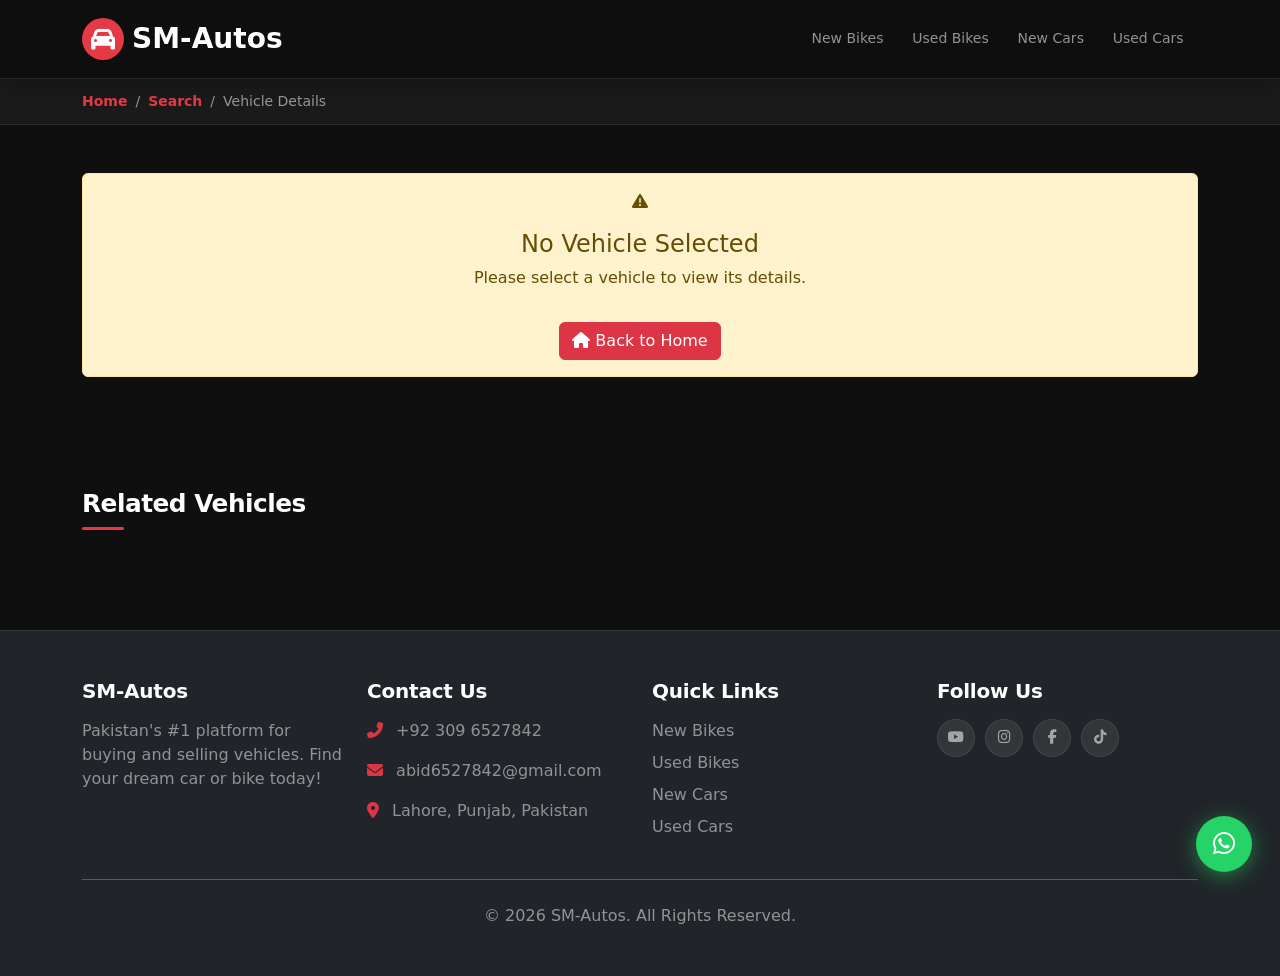
<file: details.html>
<!DOCTYPE html>
<html lang="en">
  <head>
    <meta charset="UTF-8" />
    <meta name="viewport" content="width=device-width, initial-scale=1.0" />
    <title>Vehicle Details - SM-Autos</title>
    <link href="https://cdnjs.cloudflare.com/ajax/libs/bootstrap/5.3.2/css/bootstrap.min.css" rel="stylesheet" />
    <link rel="stylesheet" href="style.css" />
    <link href="https://cdnjs.cloudflare.com/ajax/libs/font-awesome/6.4.0/css/all.min.css" rel="stylesheet" />
  </head>
  <body>

    <!-- NAVBAR -->
    <div id="navbar-container"></div>

    <!-- BREADCRUMB -->
    <div class="breadcrumb-bar">
      <div class="container">
        <nav aria-label="breadcrumb">
          <ol class="breadcrumb mb-0">
            <li class="breadcrumb-item"><a href="index.html">Home</a></li>
            <li class="breadcrumb-item"><a href="search.html">Search</a></li>
            <li class="breadcrumb-item active" aria-current="page" id="breadcrumb-title">Vehicle Details</li>
          </ol>
        </nav>
      </div>
    </div>

    <!-- VEHICLE DETAILS -->
    <main class="py-5 bg-light-brand">
      <div class="container">
        <div id="vehicle-details">
          <!-- Loading State -->
          <div class="text-center py-5">
            <div class="spinner-border spinner-border text-brand" role="status">
              <span class="visually-hidden">Loading...</span>
            </div>
            <p class="mt-3 text-muted-brand">Loading vehicle details...</p>
          </div>
        </div>
      </div>
    </main>

    <!-- RELATED VEHICLES -->
    <section class="py-5">
      <div class="container">
        <h3 class="section-title">Related Vehicles</h3>
        <div id="related-vehicles" class="row g-4">
          <!-- Loaded by details.js -->
        </div>
      </div>
    </section>

    <!-- FOOTER -->
    <div id="footer-container"></div>

    <!-- FLOATING WHATSAPP -->
    <div id="floating-whatsapp"></div>

    <script src="https://cdnjs.cloudflare.com/ajax/libs/bootstrap/5.3.2/js/bootstrap.bundle.min.js"></script>
    <script src="data.js"></script>
    <script src="details.js"></script>
  </body>
</html>
</file>
<file: style.css>
:root {
  /* ── Brand ── */
  --primary:          #e63946;
  --primary-dark:     #c1121f;
  --primary-light:    #ff6b6b;
  --primary-rgb:      230, 57, 70;
  --primary-glow:     0 0 24px rgba(230, 57, 70, .55);

  /* ── Neutrals ── */
  --black:            #0f0f0f;
  --black-mid:        #1a1a1a;
  --black-soft:       #242424;
  --black-focus:      #2a2a2a;      /* focused input bg */
  --white:            #ffffff;
  --white-20:         rgba(255,255,255,.20);
  --white-dim:        rgba(255,255,255,.08);
  --white-mid:        rgba(255,255,255,.55);
  --white-50:         rgba(255,255,255,.50);
  --white-60:         rgba(255,255,255,.60);
  --white-30:         rgba(255,255,255,.30);
  --white-strong:     rgba(255,255,255,.88);

  /* ── Accents ── */
  --accent:           #27ae60;
  --accent-dark:      #1e8449;
  --shadow-green:     rgba(39,174,96,.4);
  --whatsapp:         #25d366;
  --whatsapp-dark:    #128c7e;
  --whatsapp-glow:    rgba(37,211,102,.5);
  --whatsapp-glow-dk: rgba(37,211,102,.6);

  /* ── Borders & Backgrounds ── */
  --border:           rgba(255,255,255,.09);
  --bg-card:          #1a1a1a;

  /* ── Shadows ── */
  --shadow-sm:        0 2px 12px rgba(0,0,0,.4);
  --shadow-md:        0 6px 28px rgba(0,0,0,.55);
  --shadow-lg:        0 16px 48px rgba(0,0,0,.7);
  --shadow-red:       0 8px 28px rgba(var(--primary-rgb), .45);
  --shadow-red-sm:    0 4px 16px rgba(var(--primary-rgb), .35);

  /* ── Shape ── */
  --radius-sm:        8px;
  --radius-md:        14px;
  --radius-full:      999px;

  /* ── Motion ── */
  --ease-snap:        cubic-bezier(.34,1.56,.64,1);
  --ease-out:         cubic-bezier(.22,.68,0,1.2);
  --speed-fast:       .18s;
  --speed-base:       .3s;
  --speed-slow:       .55s;
  --transition:       all var(--speed-base) var(--ease-out);

  /* ── Typography ── */
  --font:             'Segoe UI', system-ui, sans-serif;
  --fs-xs:            .72rem;
  --fs-sm:            .875rem;
  --fs-base:          1rem;
  --fs-lg:            1.125rem;
}


   /* KEYFRAMES */

@keyframes fadeUp {
  from { opacity: 0; transform: translateY(30px); }
  to   { opacity: 1; transform: translateY(0); }
}
@keyframes fadeIn {
  from { opacity: 0; }
  to   { opacity: 1; }
}
@keyframes pulse-red {
  0%, 100% { box-shadow: 0 0 0 0 rgba(var(--primary-rgb), .6); }
  50%       { box-shadow: 0 0 0 10px rgba(var(--primary-rgb), 0); }
}
@keyframes float {
  0%, 100% { transform: translateY(0); }
  50%       { transform: translateY(-6px); }
}
@keyframes shimmer-line {
  0%   { transform: translateX(-100%); }
  100% { transform: translateX(100%); }
}


   /* GLOBAL BASE */

*, *::before, *::after { box-sizing: border-box; }
html { scroll-behavior: smooth; }
body {
  font-family: var(--font);
  background: var(--black);
  color: var(--white);
  -webkit-font-smoothing: antialiased;
  overflow-x: hidden;
}
a   { transition: var(--transition); }
img { display: block; max-width: 100%; }


   /* UTILITIES */

.text-red      { color: var(--primary) !important; }
.text-dim      { color: var(--white-mid) !important; }
.bg-black-card { background: var(--bg-card) !important; }

.animate-fade-up { animation: fadeUp var(--speed-slow) var(--ease-snap) both; }
.delay-1 { animation-delay: .1s; }
.delay-2 { animation-delay: .2s; }
.delay-3 { animation-delay: .3s; }
.delay-4 { animation-delay: .4s; }

.section-title {
  font-size: 1.55rem;
  font-weight: 800;
  color: var(--white);
  letter-spacing: -.02em;
  position: relative;
  padding-bottom: .65rem;
  margin-bottom: 1.75rem;
}
.section-title::after {
  content: '';
  position: absolute;
  left: 0; bottom: 0;
  width: 42px; height: 3px;
  background: var(--primary);
  border-radius: var(--radius-full);
  transition: width var(--speed-base) var(--ease-out);
}
.section-title:hover::after { width: 80px; }

.btn-primary-brand {
  background: var(--primary);
  border: none;
  color: var(--white);
  font-weight: 700;
  border-radius: var(--radius-sm);
  letter-spacing: .02em;
  transition: var(--transition);
  overflow: hidden;
  position: relative;
}
.btn-primary-brand::after {
  content: '';
  position: absolute;
  top: 0; left: -100%;
  width: 60%; height: 100%;
  background: linear-gradient(120deg, transparent, var(--white-20), transparent);
  transition: left var(--speed-base) ease;
}
.btn-primary-brand:hover {
  background: var(--primary-dark);
  color: var(--white);
  transform: translateY(-2px);
  box-shadow: var(--shadow-red);
}
.btn-primary-brand:hover::after { left: 160%; }
.btn-primary-brand:active { transform: translateY(0); }

.badge-brand {
  background: rgba(var(--primary-rgb), .15);
  color: var(--primary-light);
  border: 1px solid rgba(var(--primary-rgb), .3);
  font-size: var(--fs-xs);
  font-weight: 700;
  padding: .3em .8em;
  border-radius: var(--radius-full);
  letter-spacing: .05em;
  text-transform: uppercase;
}


   /* NAVBAR */

.navbar {
  background: rgba(15,15,15,.95);
  backdrop-filter: blur(16px);
  border-bottom: 1px solid var(--border);
  padding: .8rem 0;
  position: sticky;
  top: 0;
  z-index: 1030;
  transition: var(--transition);
}
.navbar-brand .logo {
  width: 42px; height: 42px;
  background: var(--primary);
  border-radius: var(--radius-sm);
  display: grid;
  place-items: center;
  font-weight: 900;
  font-size: 1rem;
  color: var(--white);
  animation: pulse-red 3s ease infinite;
}
.navbar-brand span {
  font-size: 1.2rem;
  font-weight: 800;
  color: var(--white);
  letter-spacing: -.025em;
}
.navbar .nav-link {
  color: var(--white-mid) !important;
  font-size: var(--fs-sm);
  font-weight: 500;
  padding: .4rem .9rem !important;
  border-radius: var(--radius-sm);
  transition: var(--transition);
  position: relative;
}
.navbar .nav-link::after {
  content: '';
  position: absolute;
  bottom: 2px; left: 50%;
  transform: translateX(-50%) scaleX(0);
  width: 16px; height: 2px;
  background: var(--primary);
  border-radius: var(--radius-full);
  transition: transform var(--speed-fast) var(--ease-snap);
}
.navbar .nav-link:hover,
.navbar .nav-link.active {
  color: var(--white) !important;
  background: var(--white-dim);
}
.navbar .nav-link:hover::after,
.navbar .nav-link.active::after { transform: translateX(-50%) scaleX(1); }

.btn-nav-post {
  background: var(--primary);
  color: var(--white) !important;
  font-weight: 700;
  font-size: var(--fs-sm);
  border: none;
  border-radius: var(--radius-sm);
  padding: .45rem 1.2rem;
  transition: var(--transition);
}
.btn-nav-post:hover {
  background: var(--primary-dark);
  transform: translateY(-2px);
  box-shadow: var(--shadow-red-sm);
}


   /* HERO */

.hero-section {
  background: var(--black);
  position: relative;
  overflow: hidden;
  padding: 5rem 0;
}
.hero-section::before {
  content: '';
  position: absolute;
  inset: 0;
  background-image:
    linear-gradient(var(--white-dim) 1px, transparent 1px),
    linear-gradient(90deg, var(--white-dim) 1px, transparent 1px);
  background-size: 48px 48px;
  animation: fadeIn 1.5s ease both;
}
.hero-section::after {
  content: '';
  position: absolute;
  top: -20%; left: 50%;
  transform: translateX(-50%);
  width: 80vw; height: 60vh;
  background: radial-gradient(ellipse, rgba(var(--primary-rgb), .18) 0%, transparent 70%);
  pointer-events: none;
}
.hero-section h1 {
  font-size: clamp(2rem, 5vw, 3.2rem);
  font-weight: 900;
  letter-spacing: -.04em;
  line-height: 1.1;
  animation: fadeUp .7s var(--ease-snap) both;
}
.hero-section h1 span { color: var(--primary); }
.hero-section .lead {
  color: var(--white-mid);
  font-size: var(--fs-lg);
  animation: fadeUp .7s var(--ease-snap) .15s both;
}

.hero-search-card {
  background: var(--black-mid);
  border: 1px solid var(--border);
  border-radius: var(--radius-md);
  overflow: hidden;
  box-shadow: var(--shadow-lg);
  animation: fadeUp .7s var(--ease-snap) .3s both;
}
.hero-search-card .form-control,
.hero-search-card .form-select {
  background: var(--black-soft);
  border: none;
  border-right: 1px solid var(--border);
  border-radius: 0;
  color: var(--white);
  padding: 1.1rem 1.15rem;
  min-height: 62px;
  font-size: var(--fs-base);
  transition: background var(--speed-fast) ease;
}
.hero-search-card .form-control::placeholder { color: var(--white-30); }
.hero-search-card .form-select option        { background: var(--black-mid); }
.hero-search-card .form-control:focus,
.hero-search-card .form-select:focus {
  background: var(--black-focus);
  box-shadow: none;
  border-color: var(--border);
  color: var(--white);
}
.search-btn {
  background: var(--primary);
  border: none;
  border-radius: 0;
  color: var(--white);
  font-size: 1.25rem;
  min-height: 62px;
  transition: var(--transition);
}
.search-btn:hover {
  background: var(--primary-dark);
  color: var(--white);
  box-shadow: var(--shadow-red);
}

.hero-stat {
  display: inline-flex;
  align-items: center;
  gap: .45rem;
  background: var(--white-dim);
  border: 1px solid var(--border);
  color: var(--white-strong);
  padding: .45rem 1rem;
  border-radius: var(--radius-full);
  font-size: var(--fs-sm);
  font-weight: 600;
  transition: var(--transition);
  animation: fadeUp .6s var(--ease-snap) both;
}
.hero-stat:hover {
  background: rgba(var(--primary-rgb), .15);
  border-color: rgba(var(--primary-rgb), .4);
  transform: translateY(-3px);
}
.hero-stat i { color: var(--primary); font-size: .8rem; }


   /* VEHICLE CARD */

.vehicle-card {
  --bs-card-color:        var(--white);
  --bs-card-bg:           var(--bg-card);
  --bs-card-border-color: var(--border);
  --bs-card-cap-bg:       var(--black-soft);
  color: var(--white) !important;
  background: var(--bg-card);
  border: 1px solid var(--border);
  border-radius: var(--radius-md);
  overflow: hidden;
  box-shadow: var(--shadow-sm);
  transition:
    transform var(--speed-base) var(--ease-snap),
    box-shadow var(--speed-base) ease,
    border-color var(--speed-base) ease;
  cursor: pointer;
  height: 100%;
  animation: fadeUp .5s var(--ease-snap) both;
}
.vehicle-card:hover {
  transform: translateY(-8px) scale(1.01);
  box-shadow: var(--shadow-red);
  border-color: rgba(var(--primary-rgb), .4);
}
.vehicle-card .card-img-wrapper {
  overflow: hidden;
  position: relative;
}
.vehicle-card img {
  height: 200px;
  width: 100%;
  object-fit: cover;
  transition: transform var(--speed-slow) ease;
}
.vehicle-card:hover img { transform: scale(1.07); }
.vehicle-card .card-img-wrapper::after {
  content: '';
  position: absolute;
  inset: 0;
  background: linear-gradient(to top, rgba(var(--primary-rgb), .28) 0%, transparent 55%);
  opacity: 0;
  transition: opacity var(--speed-base) ease;
}
.vehicle-card:hover .card-img-wrapper::after { opacity: 1; }

.vehicle-card .card-badge { position: absolute; top: 10px; left: 10px; z-index: 2; }
.vehicle-card .card-body  { padding: 1rem 1.1rem; background: var(--bg-card); }

.vehicle-card .car-title {
  font-size: var(--fs-base);
  font-weight: 700;
  color: var(--white) !important;
  margin-bottom: .2rem;
  white-space: nowrap;
  overflow: hidden;
  text-overflow: ellipsis;
}
.vehicle-card .car-price {
  font-size: 1.2rem;
  font-weight: 800;
  color: var(--primary) !important;
  margin-bottom: .6rem;
  letter-spacing: -.02em;
}
.vehicle-card .car-meta {
  font-size: var(--fs-xs);
  color: var(--white-60) !important;
  display: flex;
  gap: .75rem;
  flex-wrap: wrap;
}
.vehicle-card .car-meta i { color: var(--primary); font-size: .7rem; }

.vehicle-card .card-footer-bar {
  padding: .65rem 1.1rem;
  border-top: 1px solid var(--border);
  background: var(--black-soft);
  display: flex;
  align-items: center;
  justify-content: space-between;
  font-size: var(--fs-xs);
  color: var(--white-mid);
}


   /* FILTER BAR */

.filter-bar {
  background: var(--black-mid);
  border-bottom: 1px solid var(--border);
  padding: 1.25rem 0;
  box-shadow: var(--shadow-sm);
}
.filter-bar .form-label {
  color: var(--white-mid);
  font-size: var(--fs-xs);
  font-weight: 600;
  letter-spacing: .06em;
  text-transform: uppercase;
  margin-bottom: .4rem;
}
.filter-bar .form-control,
.filter-bar .form-select {
  background: var(--black-soft);
  border: 1px solid var(--border);
  border-radius: var(--radius-sm);
  color: var(--white);
  font-size: var(--fs-sm);
  transition: var(--transition);
}
.filter-bar .form-select option         { background: var(--black-mid); }
.filter-bar .form-control::placeholder  { color: var(--white-30); }
.filter-bar .form-control:focus,
.filter-bar .form-select:focus {
  background: var(--black-soft);
  border-color: var(--primary);
  box-shadow: 0 0 0 3px rgba(var(--primary-rgb), .2);
  color: var(--white);
}


   /* BREADCRUMB */

.breadcrumb-bar {
  background: var(--black-mid);
  border-bottom: 1px solid var(--border);
  padding: .75rem 0;
}
.breadcrumb-bar .breadcrumb { margin: 0; font-size: var(--fs-sm); }
.breadcrumb-bar .breadcrumb-item a {
  color: var(--primary);
  text-decoration: none;
  font-weight: 600;
}
.breadcrumb-bar .breadcrumb-item a:hover { color: var(--primary-light); }
.breadcrumb-bar .breadcrumb-item + .breadcrumb-item::before { color: var(--white-mid); }
.breadcrumb-bar .breadcrumb-item.active  { color: var(--white-mid); }


   /* DETAIL PAGE */

.detail-img-main {
  width: 100%;
  height: 420px;
  object-fit: cover;
  border-radius: var(--radius-md);
  box-shadow: var(--shadow-lg);
  transition: transform var(--speed-slow) ease;
}
.detail-img-main:hover { transform: scale(1.01); }

.detail-price {
  font-size: 2.2rem;
  font-weight: 900;
  color: var(--primary);
  letter-spacing: -.04em;
  text-shadow: 0 0 20px rgba(var(--primary-rgb), .4);
}
.detail-spec-card {
  background: var(--bg-card);
  border: 1px solid var(--border);
  border-radius: var(--radius-md);
  padding: 1.25rem;
}
.detail-spec-item {
  display: flex;
  justify-content: space-between;
  align-items: center;
  padding: .65rem 0;
  border-bottom: 1px solid var(--border);
  font-size: var(--fs-sm);
  transition: padding var(--speed-fast) ease;
}
.detail-spec-item:last-child  { border-bottom: none; }
.detail-spec-item:hover       { padding-left: .5rem; }
.detail-spec-item .spec-label { color: var(--white-mid); font-weight: 500; }
.detail-spec-item .spec-value { font-weight: 700; color: var(--white); }
.detail-spec-item i           { width: 18px; color: var(--primary); margin-right: .4rem; }

.seller-card {
  background: var(--bg-card);
  border: 1px solid var(--border);
  border-radius: var(--radius-md);
  padding: 1.5rem;
  box-shadow: var(--shadow-md);
  position: sticky;
  top: 80px;
}
.seller-card .btn-call {
  background: var(--accent);
  color: var(--white);
  border: none;
  border-radius: var(--radius-sm);
  font-weight: 700;
  width: 100%;
  padding: .8rem;
  transition: var(--transition);
}
.seller-card .btn-call:hover {
  background: var(--accent-dark);
  transform: translateY(-2px);
  box-shadow: var(--shadow-green);
}
.seller-card .btn-whatsapp {
  background: var(--whatsapp);
  color: var(--white);
  border: none;
  border-radius: var(--radius-sm);
  font-weight: 700;
  width: 100%;
  padding: .8rem;
  margin-top: .75rem;
  transition: var(--transition);
}
.seller-card .btn-whatsapp:hover {
  background: var(--whatsapp-dark);
  transform: translateY(-2px);
}


   /* FLOATING WHATSAPP */

.whatsapp-float {
  position: fixed;
  width: 56px; height: 56px;
  bottom: 28px; right: 28px;
  background: var(--whatsapp);
  color: var(--white);
  border-radius: 50%;
  display: grid;
  place-items: center;
  font-size: 1.6rem;
  text-decoration: none;
  box-shadow: 0 4px 20px var(--whatsapp-glow);
  z-index: 1000;
  animation: float 3s ease-in-out infinite;
  transition: background var(--speed-fast) ease, transform var(--speed-fast) ease, box-shadow var(--speed-fast) ease;
}
.whatsapp-float:hover {
  background: var(--whatsapp-dark);
  color: var(--white);
  transform: scale(1.15);
  animation: none;
  box-shadow: 0 8px 28px var(--whatsapp-glow-dk);
}


   /* FOOTER */

footer {
  background: var(--black-mid) !important;
  border-top: 1px solid var(--border);
  padding: 60px 0 30px;
}
footer h5 { font-weight: 800; color: var(--white); letter-spacing: -.01em; }

.footer-link {
  color: var(--white-mid) !important;
  text-decoration: none;
  font-size: var(--fs-sm);
  display: block;
  padding: .22rem 0;
  transition: var(--transition);
}
.footer-link:hover {
  color: var(--primary-light) !important;
  padding-left: 8px;
}
.footer-divider { border-color: var(--border); margin: 30px 0 20px; }
.footer-copy    { font-size: var(--fs-xs); color: var(--white-30); }

.social-links { display: flex; gap: 10px; flex-wrap: wrap; }
.social-links a {
  width: 38px; height: 38px;
  display: grid;
  place-items: center;
  background: var(--white-dim);
  border: 1px solid var(--border);
  border-radius: 50%;
  color: var(--white-mid) !important;
  font-size: .9rem;
  text-decoration: none;
  transition: var(--transition);
}
.social-links a:hover {
  background: var(--primary);
  border-color: var(--primary);
  color: var(--white) !important;
  transform: translateY(-4px);
  box-shadow: var(--shadow-red-sm);
}


   /* SCROLLBAR */

::-webkit-scrollbar       { width: 5px; }
::-webkit-scrollbar-track { background: var(--black); }
::-webkit-scrollbar-thumb { background: var(--primary); border-radius: var(--radius-full); }


   /* SPINNER */

.spinner-border.text-brand { color: var(--primary) !important; }


   /* RESPONSIVE */

@media (max-width: 991px) {
  .hero-search-card .form-control,
  .hero-search-card .form-select {
    border-right: none;
    border-bottom: 1px solid var(--border);
  }
  .search-btn { border-radius: 0; }
}
@media (max-width: 768px) {
  .detail-img-main { height: 260px; }
  .detail-price    { font-size: 1.6rem; }
  .seller-card     { position: static; }
  .hero-section h1 { font-size: 1.75rem; }
}


   /* BOOTSTRAP CARD OVERRIDE  */

.vehicle-card,
.vehicle-card .card-body,
.vehicle-card .card-title,
.vehicle-card p,
.vehicle-card span,
.vehicle-card h1,
.vehicle-card h2,
.vehicle-card h3,
.vehicle-card h4,
.vehicle-card h5,
.vehicle-card h6 {
  color: var(--white) !important;
}
.vehicle-card .car-price      { color: var(--primary) !important; }
.vehicle-card .car-meta       { color: var(--white-60) !important; }
.vehicle-card .card-footer-bar{ color: var(--white-50) !important; }

.section-title { color: var(--white) !important; }
</file>
